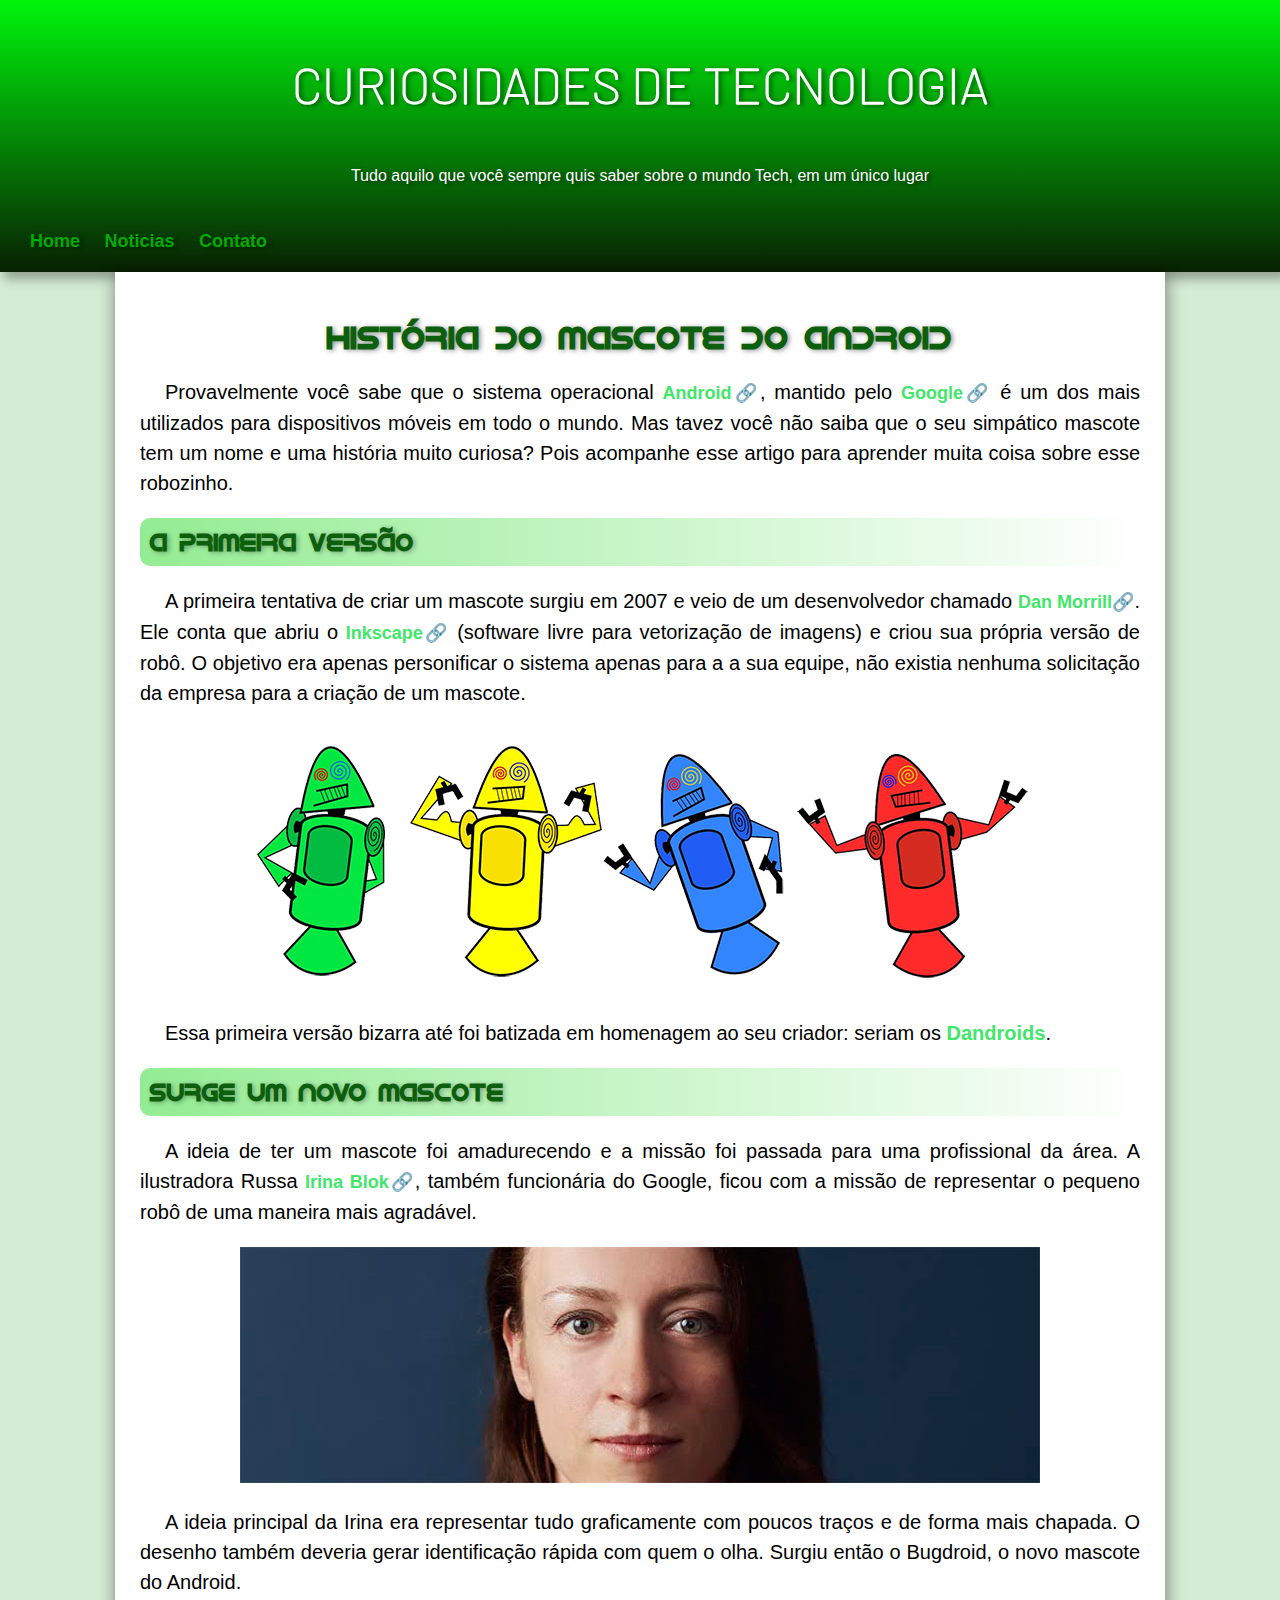
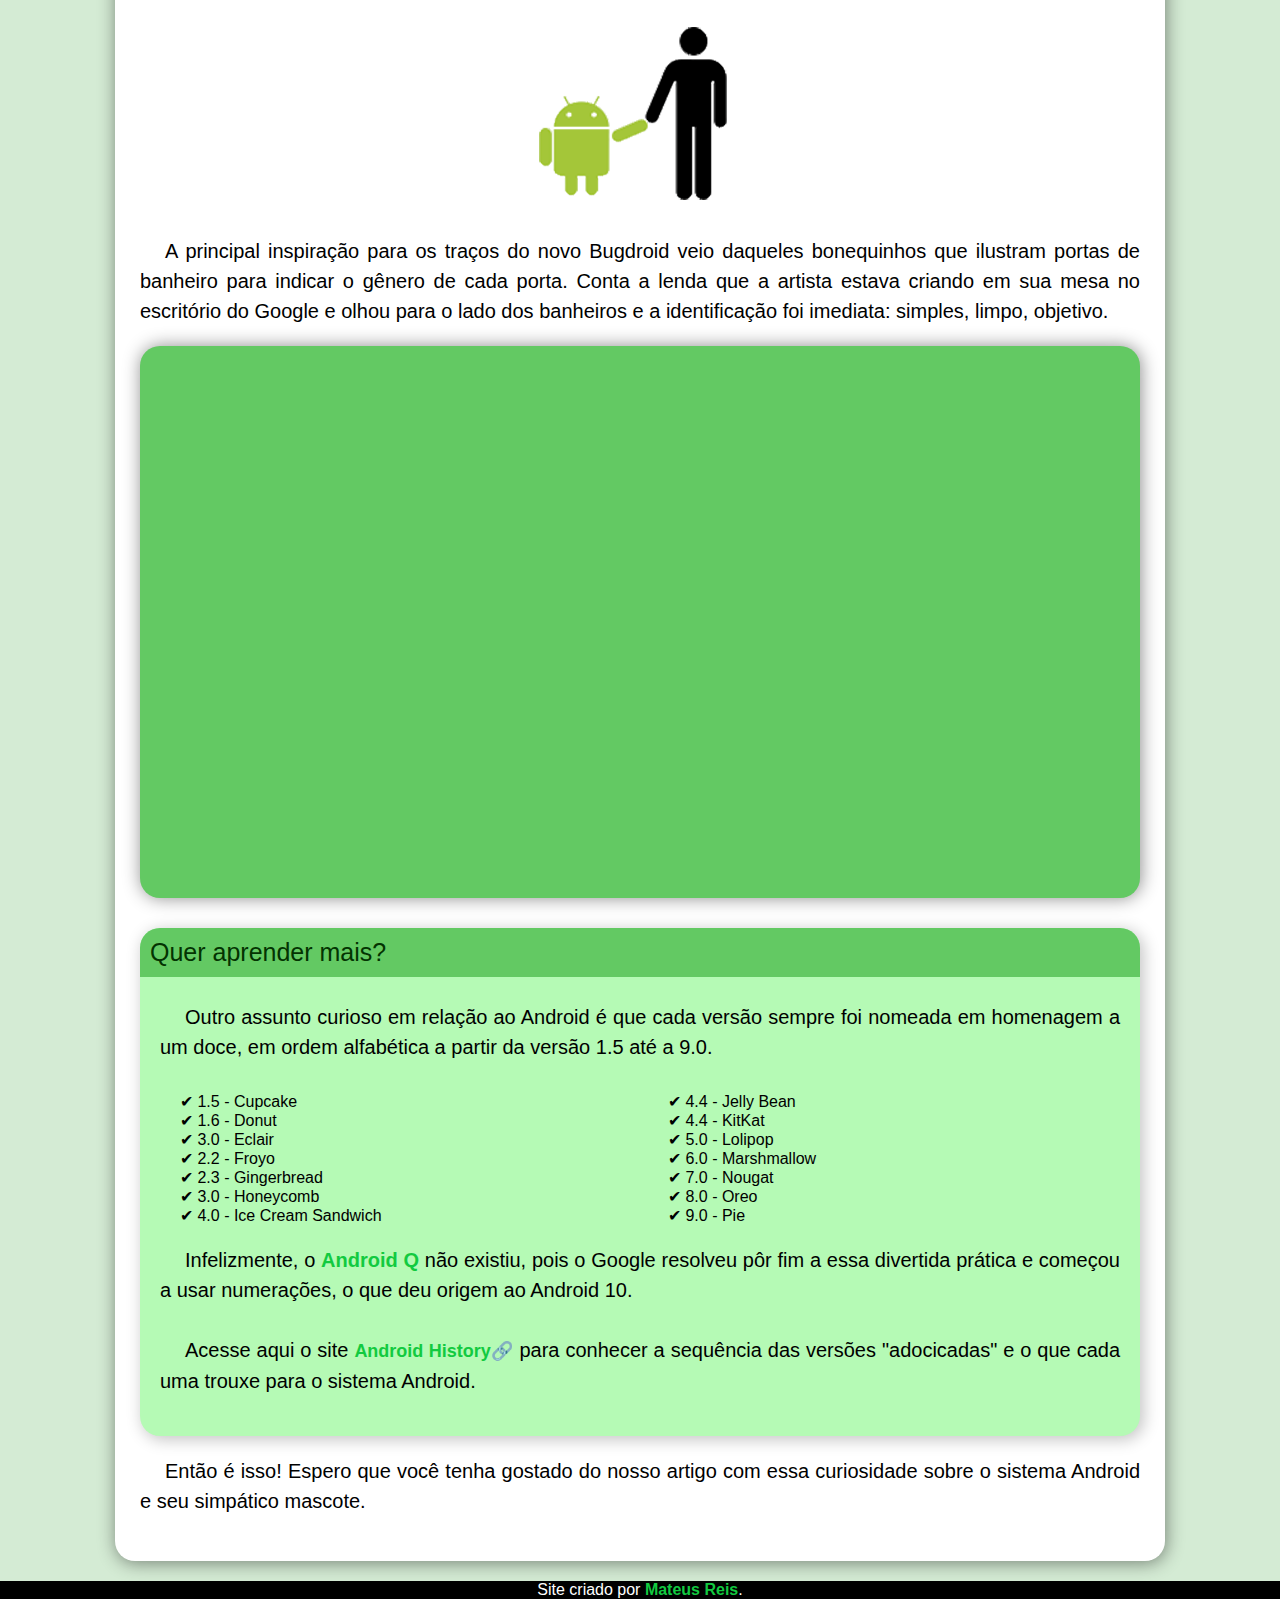
<file: index.html>
<!DOCTYPE html>
<html lang="pt-br">
<head>
    <meta charset="UTF-8">
    <meta name="viewport" content="width=device-width, initial-scale=1.0">
    <title>Android</title>
    <link rel="stylesheet" href="style.css">
    <link rel="shortcut icon" href="imagens/favicon.ico" type="image/x-icon">
</head>
<body>
    <header>
        <h1 id="cabecalho">CURIOSIDADES DE TECNOLOGIA</h1>
        <p>Tudo aquilo que você sempre quis saber sobre o mundo Tech, em um único lugar</p>
        <nav>
            <a href="#">Home</a>
            <a href="#">Noticias</a>
            <a href="#">Contato</a>
        </nav>
    </header>
    <main>
        <h1 id="main">História do Mascote do Android</h1>
        <p>Provavelmente você sabe que o sistema operacional <a class="externo" target="_blank" href="https://www.android.com/intl/pt-BR_br/">Android</a>, mantido pelo <a class="externo" target="_blank" href="https://en.wikipedia.org/wiki/Google">Google</a> é um dos mais utilizados para dispositivos móveis em todo o mundo. Mas tavez você não saiba que o seu simpático mascote tem um nome e uma história muito curiosa? Pois acompanhe esse artigo para aprender muita coisa sobre esse robozinho.</p>
        <h2 class="main">A primeira versão</h2>
        <p>A primeira tentativa de criar um mascote surgiu em 2007 e veio de um desenvolvedor chamado <a class="externo" target="_blank" href="https://www.linkedin.com/in/morrildl?original_referer=https%3A%2F%2Fwww.google.com%2F">Dan Morrill</a>. Ele conta que abriu o <a class="externo" href="https://inkscape.org/pt-br/">Inkscape</a> (software livre para vetorização de imagens) e criou sua própria versão de robô. O objetivo era apenas personificar o sistema apenas para a a sua equipe, não existia nenhuma solicitação da empresa para a criação de um mascote.</p>
        <picture>
                <source media="(max-width: 800px )" srcset="imagens/dan-droids-pq.png" sizes="image/jpg">
                <img src="imagens/dan-droids.png" alt="imagem flex">
        </picture>
        <p>Essa primeira versão bizarra até foi batizada em homenagem ao seu criador: seriam os <strong style="color: rgb(65, 230, 106) ;">Dandroids</strong>.</p>
        <h2 class="main">Surge um novo mascote</h2>
        <p>A ideia de ter um mascote foi amadurecendo e a missão foi passada para uma profissional da área. A ilustradora Russa <a class="externo" target="_blank" href="https://en.wikipedia.org/wiki/Irina_Blok">Irina Blok</a>, também funcionária do Google, ficou com a missão de representar o pequeno robô de uma maneira mais agradável.</p>
            <picture>
                    <source media="(max-width:800px )" srcset="imagens/irina-blok-pq.jpg" type="image/jpg">
                    <img src="imagens/irina-blok.jpg" alt="imagem flex">
            </picture>
        <p>A ideia principal da Irina era representar tudo graficamente com poucos traços e de forma mais chapada. O desenho também deveria gerar identificação rápida com quem o olha. Surgiu então o Bugdroid, o novo mascote do Android.
        </p>
        <img src="imagens/bugdroid.png" alt="bugdroid">
        <p>A principal inspiração para os traços do novo Bugdroid veio daqueles bonequinhos que ilustram portas de banheiro para indicar o gênero de cada porta. Conta a lenda que a artista estava criando em sua mesa no escritório do Google e olhou para o lado dos banheiros e a identificação foi imediata: simples, limpo, objetivo.</p>
        <div class="video"><iframe width="560" height="315" src="https://www.youtube.com/embed/l2UDgpLz20M" title="YouTube video player" frameborder="0" allow="accelerometer; autoplay; clipboard-write; encrypted-media; gyroscope; picture-in-picture; web-share" allowfullscreen></iframe></div>

        <aside>
            <h3>Quer aprender mais?</h3>
            <p>Outro assunto curioso em relação ao Android é que cada versão sempre foi nomeada em homenagem a um doce, em ordem alfabética a partir da versão 1.5 até a 9.0.
            </p>
            <ul>
                    <li>1.5 - <abbr title="Bolo de caneca">Cupcake</abbr></li>
                    <li>1.6 - <abbr title="Rosquinha">Donut</abbr></li>
                    <li>3.0 - <abbr title="Bomba de chocolate">Eclair</abbr></li>
                    <li>2.2 - <abbr title="Iogurte gelado">Froyo</abbr></li>
                    <li>2.3 - <abbr title="Biscoito de Gengibre">Gingerbread</abbr></li>
                    <li>3.0 - <abbr title="Favo de mel">Honeycomb</abbr></li>
                    <li>4.0 - <abbr title="Sorvete">Ice Cream</abbr> Sandwich</li>
                    <li>4.4 - <abbr title="Jujubas">Jelly Bean</abbr></li>
                    <li>4.4 - <abbr title="Barra de chocolate">KitKat</abbr></li>
                    <li>5.0 - <abbr title="Pirulito">Lolipop</abbr></li>
                    <li>6.0 - <abbr title="Marshmallow">Marshmallow</abbr></li>
                    <li>7.0 - <abbr title="Torrone">Nougat</abbr></li>
                    <li>8.0 - <abbr title="Biscoito de Chocolate">Oreo</abbr></li>
                    <li>9.0 - <abbr title="Torta">Pie</abbr></li>
                </ul>
                <p>Infelizmente, o <strong>Android Q</strong> não existiu, pois o Google resolveu pôr fim a essa divertida prática e começou a usar numerações, o que deu origem ao Android 10.
                <p>Acesse aqui o site <a class="externo" target="_blank" href="https://en.wikipedia.org/wiki/Android_version_history">Android History</a> para conhecer a sequência das versões "adocicadas" e o que cada uma trouxe para o sistema Android.</p>
                </p>
            </aside>
        <p class="fim">Então é isso! Espero que você tenha gostado do nosso artigo com essa curiosidade sobre o sistema Android e seu simpático mascote.
        </p>
    </main>
   <footer> Site criado por <strong>Mateus Reis</strong>.</footer>
</body>
</html>
</file>
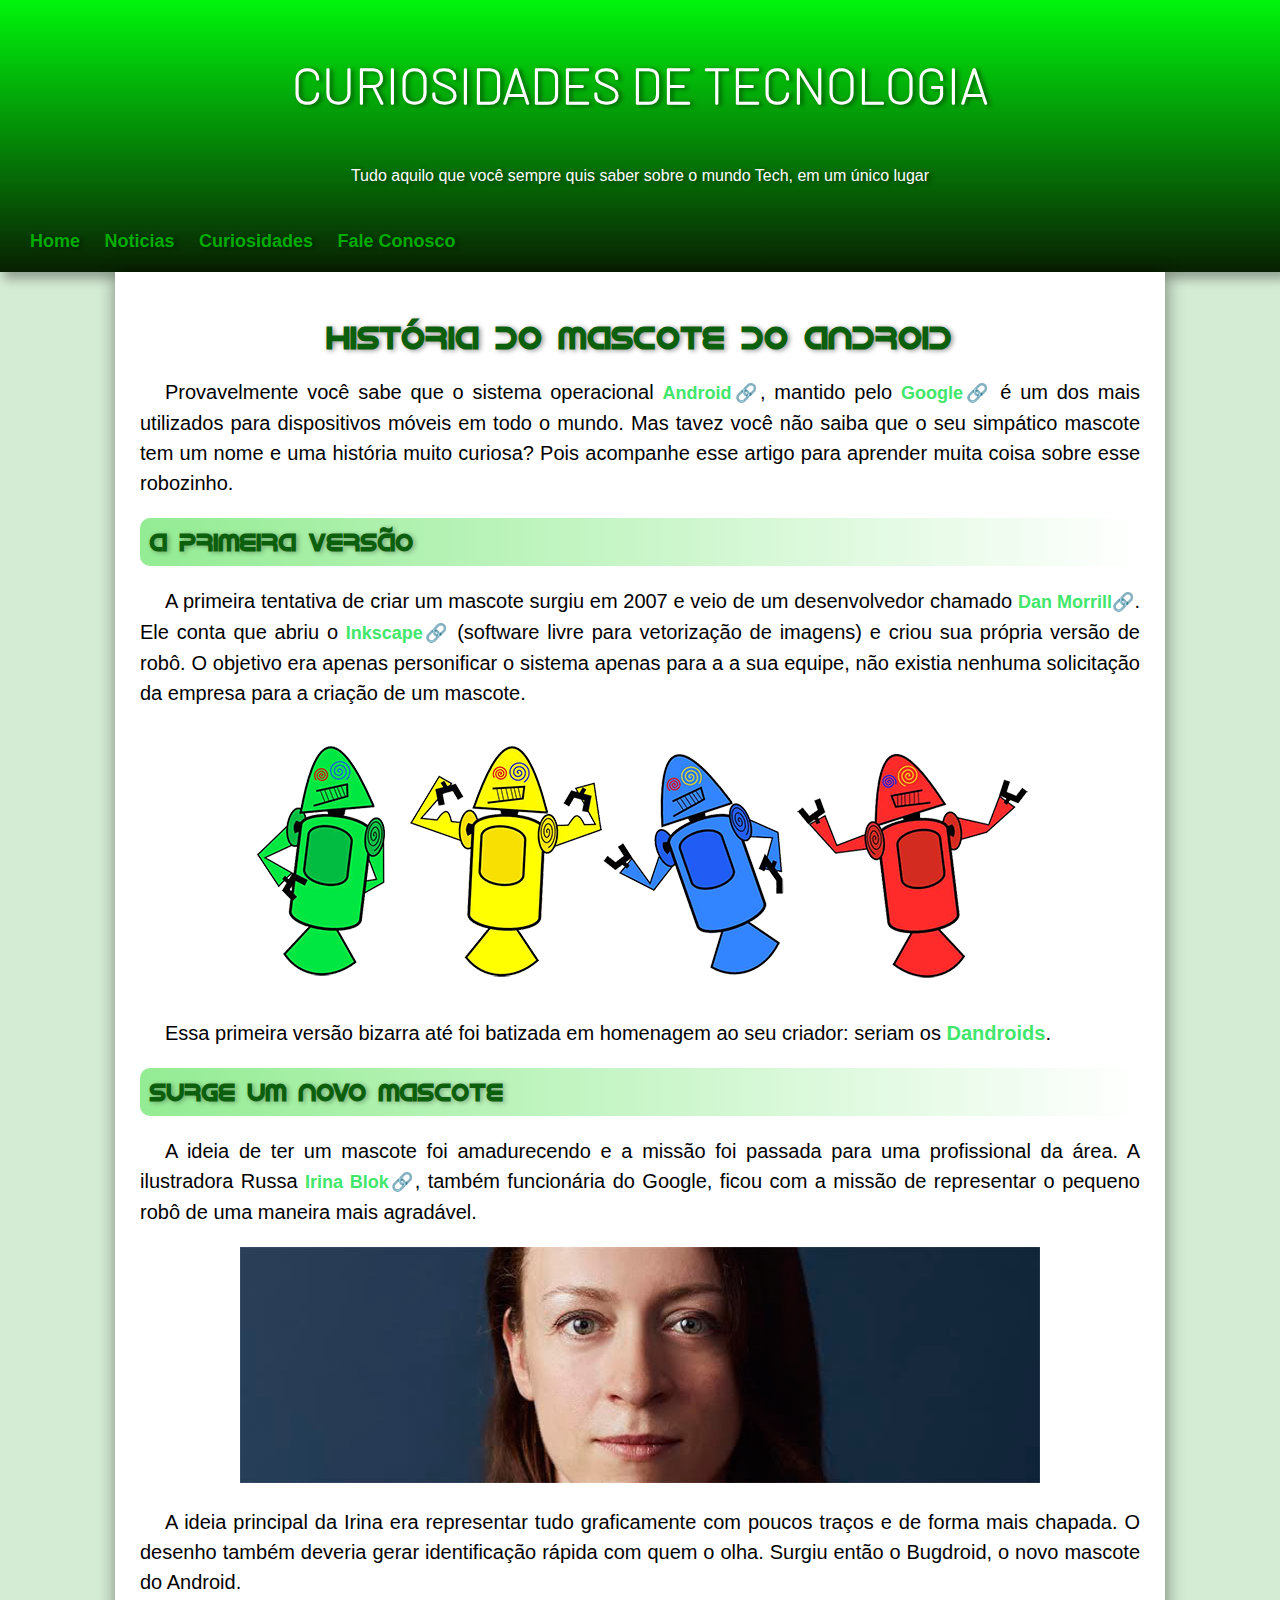
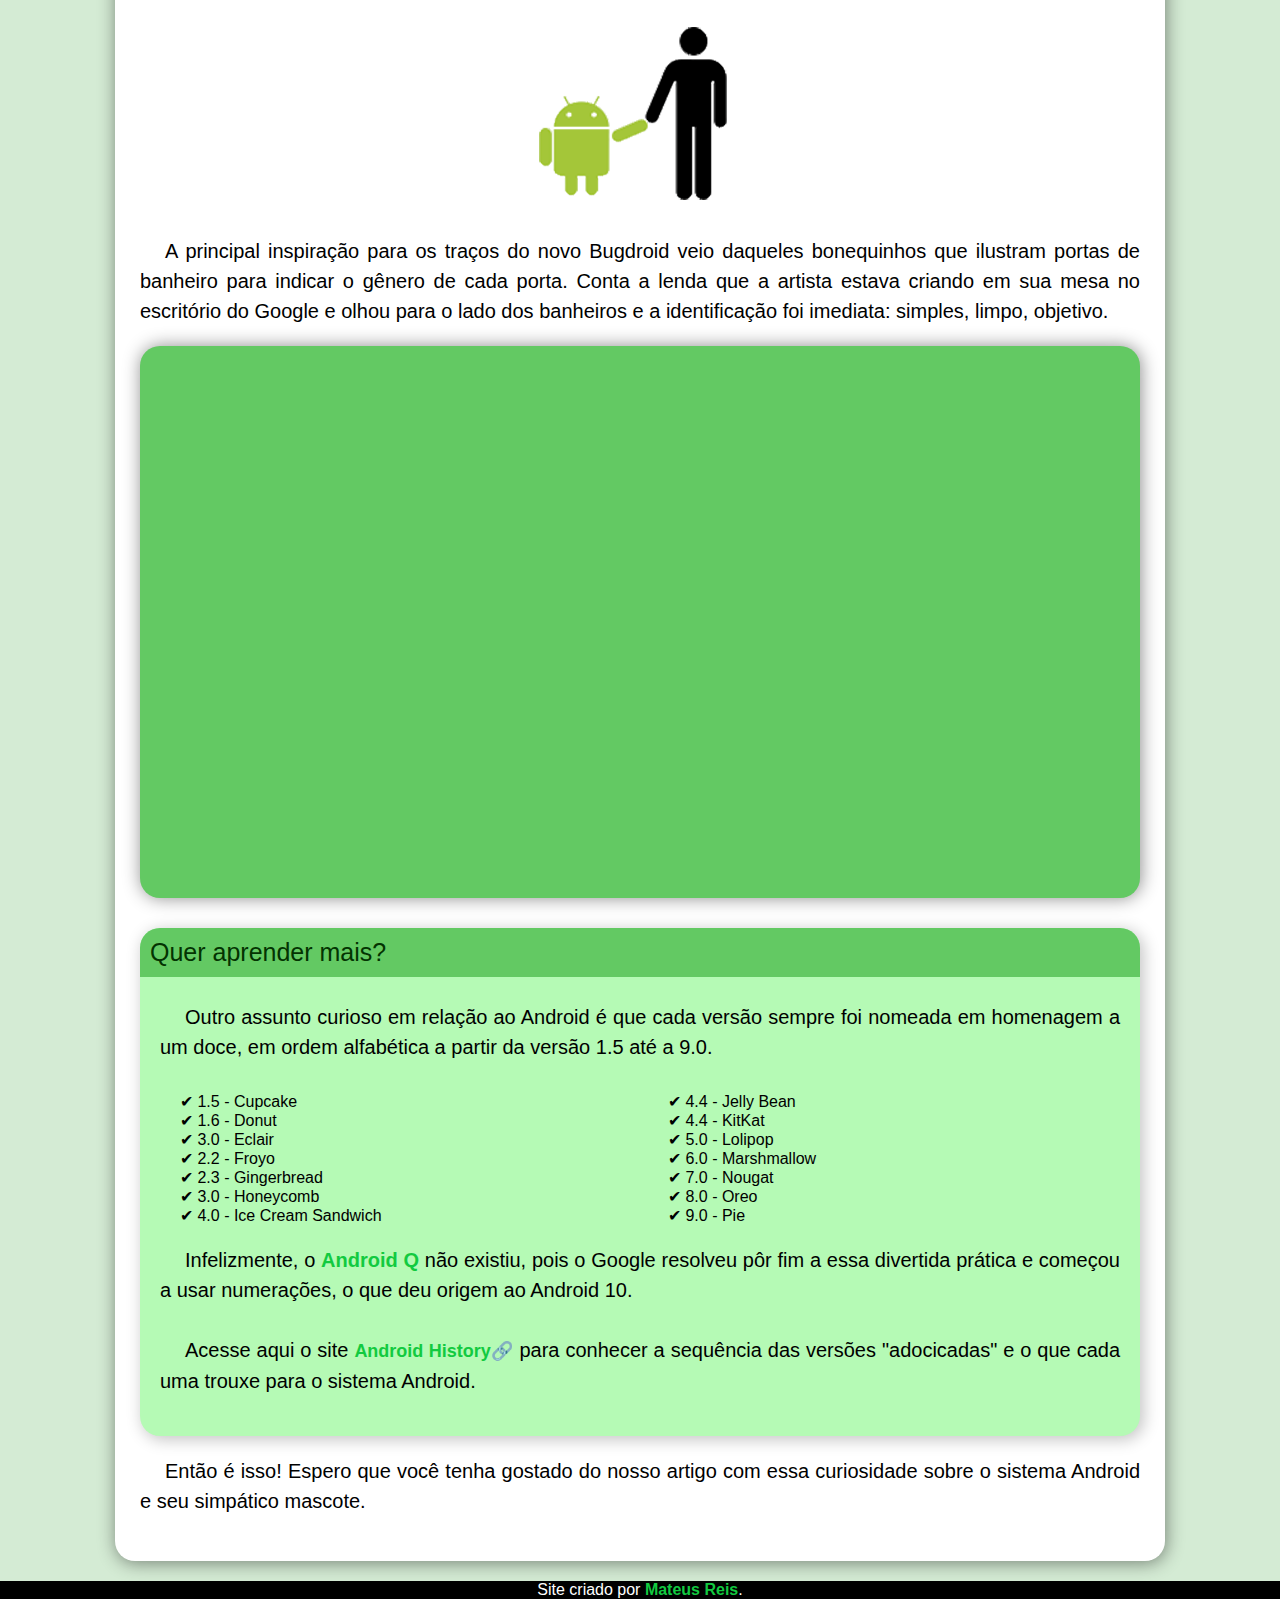
<file: index.html.html>
<!DOCTYPE html>
<html lang="pt-br">
<head>
    <meta charset="UTF-8">
    <meta name="viewport" content="width=device-width, initial-scale=1.0">
    <title>Android</title>
    <link rel="stylesheet" href="style.css">
    <link rel="shortcut icon" href="imagens/favicon.ico" type="image/x-icon">
</head>
<body>
    <header>
        <h1 id="cabecalho">CURIOSIDADES DE TECNOLOGIA</h1>
        <p>Tudo aquilo que você sempre quis saber sobre o mundo Tech, em um único lugar</p>
        <nav>
            <a href="#">Home</a>
            <a href="#">Noticias</a>
            <a href="#">Curiosidades</a>
            <a href="#">Fale Conosco</a>
        </nav>
    </header>
    <main>
        <h1 id="main">História do Mascote do Android</h1>
        <p>Provavelmente você sabe que o sistema operacional <a class="externo" target="_blank" href="https://www.android.com/intl/pt-BR_br/">Android</a>, mantido pelo <a class="externo" target="_blank" href="https://en.wikipedia.org/wiki/Google">Google</a> é um dos mais utilizados para dispositivos móveis em todo o mundo. Mas tavez você não saiba que o seu simpático mascote tem um nome e uma história muito curiosa? Pois acompanhe esse artigo para aprender muita coisa sobre esse robozinho.</p>
        <h2 class="main">A primeira versão</h2>
        <p>A primeira tentativa de criar um mascote surgiu em 2007 e veio de um desenvolvedor chamado <a class="externo" target="_blank" href="https://www.linkedin.com/in/morrildl?original_referer=https%3A%2F%2Fwww.google.com%2F">Dan Morrill</a>. Ele conta que abriu o <a class="externo" href="https://inkscape.org/pt-br/">Inkscape</a> (software livre para vetorização de imagens) e criou sua própria versão de robô. O objetivo era apenas personificar o sistema apenas para a a sua equipe, não existia nenhuma solicitação da empresa para a criação de um mascote.</p>
        <picture>
            <source media="(max-width: 1000px )" srcset="imagens/dan-droids-pq.png" sizes="image/jpg">
            <img src="imagens/dan-droids.png" alt="imagem flex">
        </picture>
        <p>Essa primeira versão bizarra até foi batizada em homenagem ao seu criador: seriam os <strong style="color: rgb(65, 230, 106) ;">Dandroids</strong>.</p>
        <h2 class="main">Surge um novo mascote</h2>
        <p>A ideia de ter um mascote foi amadurecendo e a missão foi passada para uma profissional da área. A ilustradora Russa <a class="externo" target="_blank" href="https://en.wikipedia.org/wiki/Irina_Blok">Irina Blok</a>, também funcionária do Google, ficou com a missão de representar o pequeno robô de uma maneira mais agradável.</p>
        <picture>
            <source media="(max-width:1000px )" srcset="imagens/irina-blok-pq.jpg" type="image/jpg">
            <img src="imagens/irina-blok.jpg" alt="imagem flex">
        </picture>
        <p>A ideia principal da Irina era representar tudo graficamente com poucos traços e de forma mais chapada. O desenho também deveria gerar identificação rápida com quem o olha. Surgiu então o Bugdroid, o novo mascote do Android.
        </p>
        <img src="imagens/bugdroid.png" alt="bugdroid">
        <p>A principal inspiração para os traços do novo Bugdroid veio daqueles bonequinhos que ilustram portas de banheiro para indicar o gênero de cada porta. Conta a lenda que a artista estava criando em sua mesa no escritório do Google e olhou para o lado dos banheiros e a identificação foi imediata: simples, limpo, objetivo.</p>
        <div class="video"><iframe width="560" height="315" src="https://www.youtube.com/embed/l2UDgpLz20M" title="YouTube video player" frameborder="0" allow="accelerometer; autoplay; clipboard-write; encrypted-media; gyroscope; picture-in-picture; web-share" allowfullscreen></iframe></div>

        <aside>
            <h3>Quer aprender mais?</h3>
            <p>Outro assunto curioso em relação ao Android é que cada versão sempre foi nomeada em homenagem a um doce, em ordem alfabética a partir da versão 1.5 até a 9.0.
            </p>
            <ul>
                    <li>1.5 - <abbr title="Bolo de caneca">Cupcake</abbr></li>
                    <li>1.6 - <abbr title="Rosquinha">Donut</abbr></li>
                    <li>3.0 - <abbr title="Bomba de chocolate">Eclair</abbr></li>
                    <li>2.2 - <abbr title="Iogurte gelado">Froyo</abbr></li>
                    <li>2.3 - <abbr title="Biscoito de Gengibre">Gingerbread</abbr></li>
                    <li>3.0 - <abbr title="Favo de mel">Honeycomb</abbr></li>
                    <li>4.0 - <abbr title="Sorvete">Ice Cream</abbr> Sandwich</li>
                    <li>4.4 - <abbr title="Jujubas">Jelly Bean</abbr></li>
                    <li>4.4 - <abbr title="Barra de chocolate">KitKat</abbr></li>
                    <li>5.0 - <abbr title="Pirulito">Lolipop</abbr></li>
                    <li>6.0 - <abbr title="Marshmallow">Marshmallow</abbr></li>
                    <li>7.0 - <abbr title="Torrone">Nougat</abbr></li>
                    <li>8.0 - <abbr title="Biscoito de Chocolate">Oreo</abbr></li>
                    <li>9.0 - <abbr title="Torta">Pie</abbr></li>
                </ul>
                <p>Infelizmente, o <strong>Android Q</strong> não existiu, pois o Google resolveu pôr fim a essa divertida prática e começou a usar numerações, o que deu origem ao Android 10.
                <p>Acesse aqui o site <a class="externo" target="_blank" href="https://en.wikipedia.org/wiki/Android_version_history">Android History</a> para conhecer a sequência das versões "adocicadas" e o que cada uma trouxe para o sistema Android.</p>
                </p>
            </aside>
        <p class="fim">Então é isso! Espero que você tenha gostado do nosso artigo com essa curiosidade sobre o sistema Android e seu simpático mascote.
        </p>
    </main>
   <footer> Site criado por <strong>Mateus Reis</strong>.</footer>
</body>
</html>
</file>
<file: style.css>
@charset "UTF-8";

@font-face {
    font-family: idroid;
    src: url(fontes/idroid.otf);
}

@font-face {
    font-family: barlow;
    src: url(fontes/Barlow-Thin.ttf);

}

body{
    background-color: rgb(212, 235, 212);
    text-align: center;
    font-family: Arial, Helvetica, sans-serif;
    margin: auto;
}

a{
    font-size: 18px;
    border-radius: 10px;
    margin: auto;
    color: rgb(18, 202, 64);
    font-weight: bolder;
    text-decoration: none;
}

a.externo::after{
    content: '\1F517';
}

h1#cabecalho{
    font-family: barlow;
    font-size: 50px;
    font-weight: bold;
    text-align: center;
    padding: 10px;
    text-shadow: 3px 1px 4px rgba(0, 0, 0, 0.493);
}

header{
    background-image: linear-gradient(to bottom, rgb(0, 245, 12), rgb(8, 32, 2));
    color: white;
    padding: 10px;
    margin: auto;
    margin: 0px;
    box-shadow: 6px 5px 10px 2px rgba(0, 0, 0, 0.315);
}

header > p{
    font-family: Arial, Helvetica, sans-serif;
    text-align: center;
    padding: 10px;
    padding-bottom: 20px;
    text-shadow: 3px 1px 4px rgba(0, 0, 0, 0.548);
}

nav{
    color: rgb(255, 255, 255);
    text-align: left;
    padding: 10px;
    text-shadow: 3px 1px 4px rgba(0, 0, 0, 0.384);
    transition-duration: 1s;
}

nav > a{
    text-decoration: none;
    color: rgb(0, 172, 0);
    padding: 10px;
    font-weight: bold;
}

nav > a:hover{
    background-color: rgb(161, 250, 168);
    border-radius: 10px;
    margin: auto;
}


/*           ----- // -----      */

main{
    background-color: white;
    padding: 25px;
    margin: auto;
    border-radius:0px 0px 20px 20px;
    min-width: 280px;
    max-width: 1000px;
    box-shadow: 1px 2px 18px 0px rgba(0, 0, 0, 0.452);
}

strong{
    color: rgb(18, 202, 64);
}

h1#main{
    font-family: idroid;
    color: rgb(12, 95, 12);
    text-shadow: 2px 1px 5px rgba(0, 0, 0, 0.425);
}

main > p > a{
    text-decoration: none;
    color: rgb(65, 230, 106);
    font-weight: bolder
}

main p{
    text-align: justify;
    text-indent: 25px;
    font-size: 20px;
    line-height: 30px;
}

.main{
    text-align: left;
    font-family:idroid;
    color: rgb(12, 95, 12);
    text-shadow: 2px 1px 5px rgba(0, 0, 0, 0.322);
    background-image: linear-gradient(90deg, rgb(147, 236, 147), transparent);
    padding: 10px;
    border-radius: 10px;
}

.video{
    background-color: rgb(99, 201, 99);
    margin: 10px 0px 30px 0px;
    padding:40px;
    padding-bottom: 51.2%;
    border-radius: 20px;
    box-shadow: 1px 0px 18px 0px rgba(0, 0, 0, 0.452);
    position: relative;
}

div.video > iframe{
    position: absolute;
    top: 5%;
    left: 5%;
    width: 90%;
    height: 90%;
}

h3{
    background-color: rgb(99, 201, 99);
    border-radius: 20px 20px 0px 0px;
    color: rgb(3, 51, 1);
    text-align: left;
    padding: 10px;
    font-weight: normal;
    font-size: 25px;
    font-weight: 50%;
}

aside{
    background-color: rgb(181, 250, 181);
    border-radius: 20px;
    text-align: justify;
    box-shadow: 3px 3px 16px 1px rgba(0, 0, 0, 0.226);
}

aside p{
    margin: 20px;
    padding-bottom: 10px;
}

aside > ul{
    list-style-position: inside;
    columns: 2;
    list-style-type: '\2714\00A0';
    text-align: justify;
}

abbr{
    text-decoration: none;
}

Footer{
    background-color: black;
    color: white;
    margin:20px 0px 0px 0px; 
}
</file>
